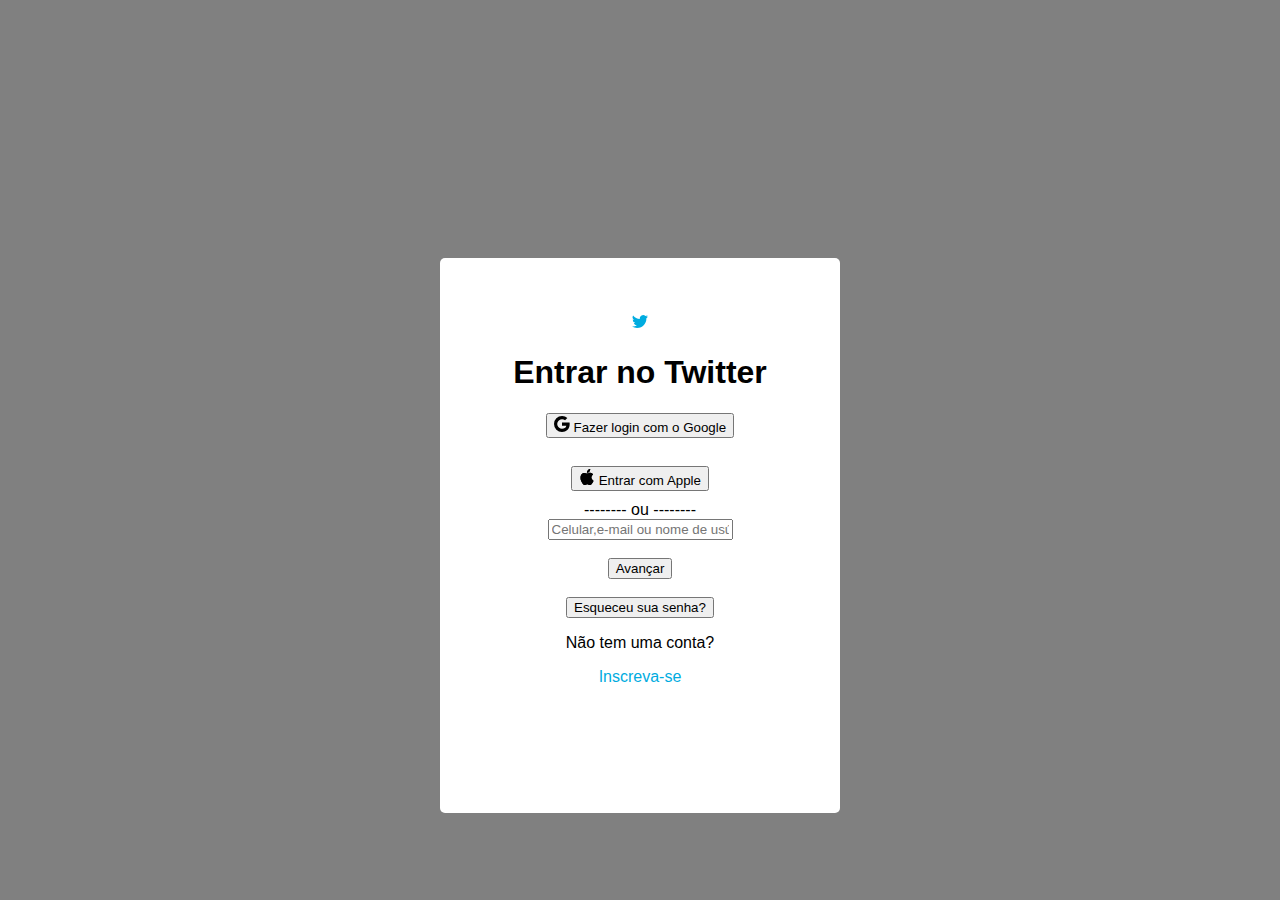
<file: twitter/index.html>
<!DOCTYPE html>
<html lang="en">
<head>
    <meta charset="UTF-8">
    <meta http-equiv="X-UA-Compatible" content="IE=edge">
    <meta name="viewport" content="width=device-width, initial-scale=1.0">
    <title>Document</title>
    <link rel="stylesheet" href="css/style.css">
</head>
<body>
    <section class="caixap">
    <div class="logo">
        <svg xmlns="http://www.w3.org/2000/svg" width="16" height="16" fill="currentColor" class="bi bi-twitter" viewBox="0 0 16 16">
            <path d="M5.026 15c6.038 0 9.341-5.003 9.341-9.334 0-.14 0-.282-.006-.422A6.685 6.685 0 0 0 16 3.542a6.658 6.658 0 0 1-1.889.518 3.301 3.301 0 0 0 1.447-1.817 6.533 6.533 0 0 1-2.087.793A3.286 3.286 0 0 0 7.875 6.03a9.325 9.325 0 0 1-6.767-3.429 3.289 3.289 0 0 0 1.018 4.382A3.323 3.323 0 0 1 .64 6.575v.045a3.288 3.288 0 0 0 2.632 3.218 3.203 3.203 0 0 1-.865.115 3.23 3.23 0 0 1-.614-.057 3.283 3.283 0 0 0 3.067 2.277A6.588 6.588 0 0 1 .78 13.58a6.32 6.32 0 0 1-.78-.045A9.344 9.344 0 0 0 5.026 15z"/>
          </svg>
    </div>
    
    <div class="titulo">
        <h1>Entrar no Twitter</h1>
    </div>

    <div class="google">
        <button>
        <svg xmlns="http://www.w3.org/2000/svg" width="16" height="16" fill="currentColor" class="bi bi-google" viewBox="0 0 16 16">
            <path d="M15.545 6.558a9.42 9.42 0 0 1 .139 1.626c0 2.434-.87 4.492-2.384 5.885h.002C11.978 15.292 10.158 16 8 16A8 8 0 1 1 8 0a7.689 7.689 0 0 1 5.352 2.082l-2.284 2.284A4.347 4.347 0 0 0 8 3.166c-2.087 0-3.86 1.408-4.492 3.304a4.792 4.792 0 0 0 0 3.063h.003c.635 1.893 2.405 3.301 4.492 3.301 1.078 0 2.004-.276 2.722-.764h-.003a3.702 3.702 0 0 0 1.599-2.431H8v-3.08h7.545z"/>
          </svg> Fazer login com o Google</button>
    </div>
<br>
    <div class="apple">
        <button>
            <svg xmlns="http://www.w3.org/2000/svg" width="16" height="16" fill="currentColor" class="bi bi-apple" viewBox="0 0 16 16">
                <path d="M11.182.008C11.148-.03 9.923.023 8.857 1.18c-1.066 1.156-.902 2.482-.878 2.516.024.034 1.52.087 2.475-1.258.955-1.345.762-2.391.728-2.43Zm3.314 11.733c-.048-.096-2.325-1.234-2.113-3.422.212-2.189 1.675-2.789 1.698-2.854.023-.065-.597-.79-1.254-1.157a3.692 3.692 0 0 0-1.563-.434c-.108-.003-.483-.095-1.254.116-.508.139-1.653.589-1.968.607-.316.018-1.256-.522-2.267-.665-.647-.125-1.333.131-1.824.328-.49.196-1.422.754-2.074 2.237-.652 1.482-.311 3.83-.067 4.56.244.729.625 1.924 1.273 2.796.576.984 1.34 1.667 1.659 1.899.319.232 1.219.386 1.843.067.502-.308 1.408-.485 1.766-.472.357.013 1.061.154 1.782.539.571.197 1.111.115 1.652-.105.541-.221 1.324-1.059 2.238-2.758.347-.79.505-1.217.473-1.282Z"/>
                <path d="M11.182.008C11.148-.03 9.923.023 8.857 1.18c-1.066 1.156-.902 2.482-.878 2.516.024.034 1.52.087 2.475-1.258.955-1.345.762-2.391.728-2.43Zm3.314 11.733c-.048-.096-2.325-1.234-2.113-3.422.212-2.189 1.675-2.789 1.698-2.854.023-.065-.597-.79-1.254-1.157a3.692 3.692 0 0 0-1.563-.434c-.108-.003-.483-.095-1.254.116-.508.139-1.653.589-1.968.607-.316.018-1.256-.522-2.267-.665-.647-.125-1.333.131-1.824.328-.49.196-1.422.754-2.074 2.237-.652 1.482-.311 3.83-.067 4.56.244.729.625 1.924 1.273 2.796.576.984 1.34 1.667 1.659 1.899.319.232 1.219.386 1.843.067.502-.308 1.408-.485 1.766-.472.357.013 1.061.154 1.782.539.571.197 1.111.115 1.652-.105.541-.221 1.324-1.059 2.238-2.758.347-.79.505-1.217.473-1.282Z"/>
              </svg> Entrar com Apple</button>
              </div>

              -------- ou --------
<br>
              <input type="text" placeholder="Celular,e-mail ou nome de usúario">
              <br><br>
              <div class="avançar">
                <button>Avançar</button>
              </div>
<br>
              <div class="senha">
                <button>Esqueceu sua senha?</button>
              </div>

              <p>Não tem uma conta?</p>
              <p class="p2">Inscreva-se</p>
            </section>
    </div>
</body>
</html>
</file>
<file: twitter/css/style.css>
body{
    display: flex;
    padding-top: 250px;
    justify-content: center;
    background-color: gray;
    font-family: 'Roboto', sans-serif;
}

.caixap{
    background-color: #fff;
    width: 400px;
    height: 500px;
    border-radius: 5px;
    text-align: center;
    padding-top: 55px;
}

.logo{
    color: #00ace0;
}

.p2{
    color: #00ace0;
}

.google{ 
    height: 35px;
    border-radius: 7px;
    font-family: 'Roboto', sans-serif;
    background-color: #fff;
}

.apple{
    height: 35px;
    border-radius: 7px;
    font-family: 'Roboto' , sans-serif;
    background-color: #fff;
}
</file>
